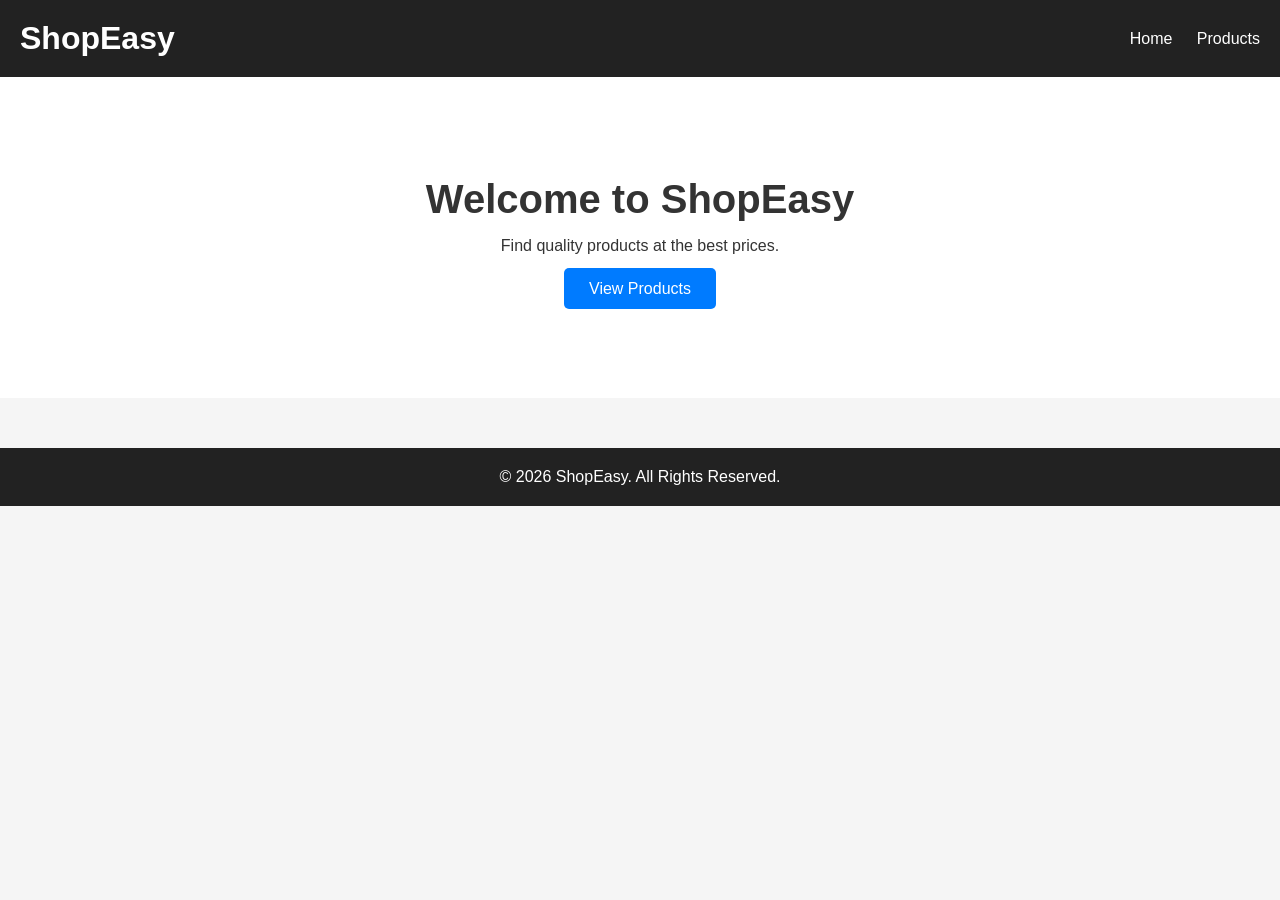
<file: index.html>
<!DOCTYPE html>
<html lang="en">
<head>
    <meta charset="UTF-8">
    <meta name="viewport" content="width=device-width, initial-scale=1.0">
    <title>ShopEasy - Home</title>
    <link rel="stylesheet" href="style.css">
</head>
<body>

<header>
    <h1>ShopEasy</h1>
    <nav>
        <a href="index.html">Home</a>
        <a href="products.html">Products</a>
    </nav>
</header>

<section class="hero">
    <h2>Welcome to ShopEasy</h2>
    <p>Find quality products at the best prices.</p>
    <a href="products.html" class="btn">View Products</a>
</section>

<footer>
    <p>© 2026 ShopEasy. All Rights Reserved.</p>
</footer>

</body>
</html>
</file>
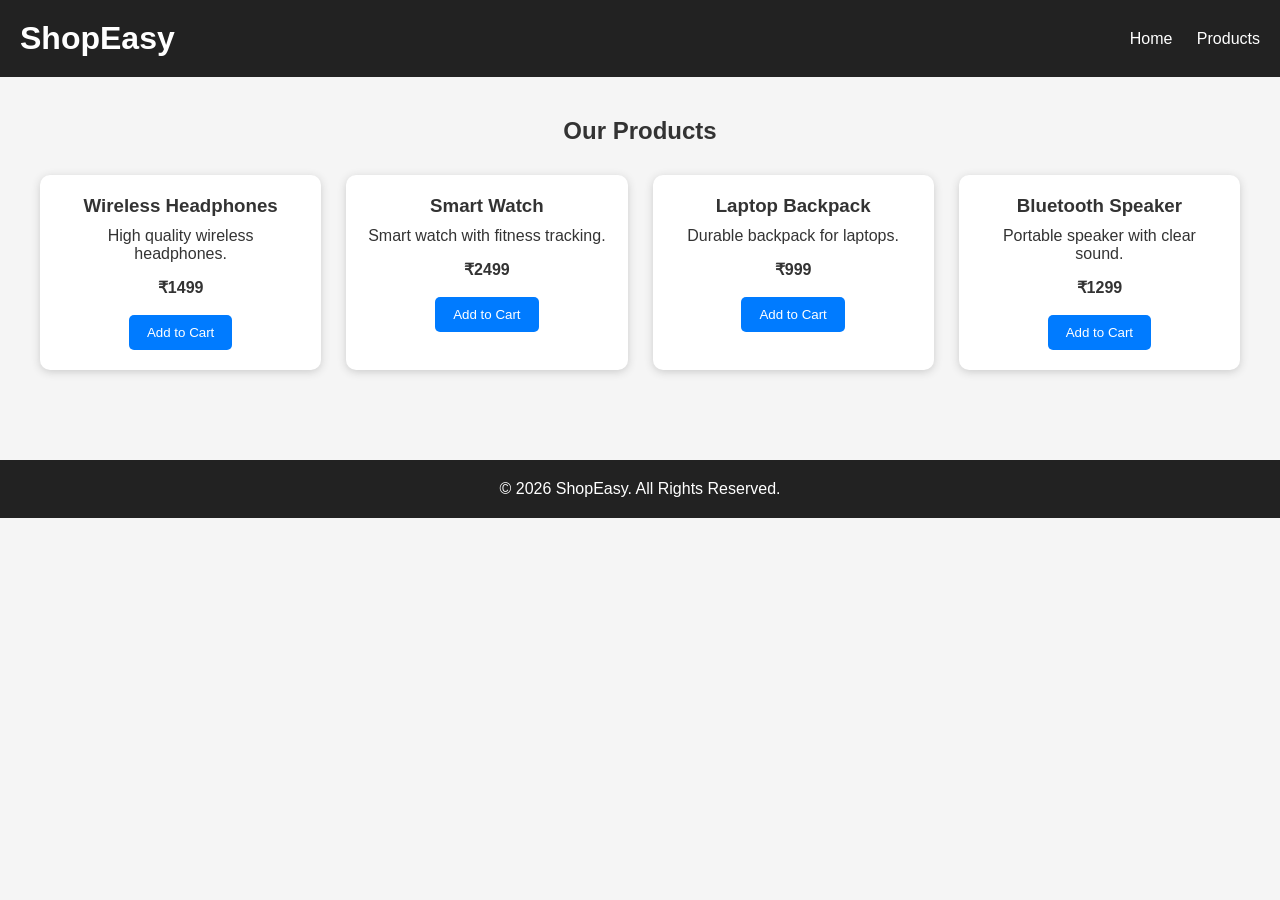
<file: products.html>
<!DOCTYPE html>
<html lang="en">
<head>
    <meta charset="UTF-8">
    <meta name="viewport" content="width=device-width, initial-scale=1.0">
    <title>ShopEasy - Products</title>
    <link rel="stylesheet" href="style.css">
</head>
<body>

<header>
    <h1>ShopEasy</h1>
    <nav>
        <a href="index.html">Home</a>
        <a href="products.html">Products</a>
    </nav>
</header>

<main>
    <h2>Our Products</h2>

    <div id="product-container" class="products"></div>
</main>

<footer>
    <p>© 2026 ShopEasy. All Rights Reserved.</p>
</footer>

<script src="script.js"></script>
</body>
</html>
</file>
<file: style.css>
* {
    box-sizing: border-box;
    margin: 0;
    padding: 0;
}

body {
    font-family: Arial, sans-serif;
    background: #f5f5f5;
    color: #333;
}

header {
    background: #222;
    color: white;
    padding: 20px;
    display: flex;
    justify-content: space-between;
    align-items: center;
}

nav a {
    color: white;
    text-decoration: none;
    margin-left: 20px;
}

.hero {
    text-align: center;
    padding: 100px 20px;
    background: white;
}

.hero h2 {
    font-size: 40px;
    margin-bottom: 15px;
}

.hero p {
    margin-bottom: 25px;
}

.btn {
    background: #007bff;
    color: white;
    padding: 12px 25px;
    text-decoration: none;
    border-radius: 5px;
}

main {
    padding: 40px;
    text-align: center;
}

.products {
    display: grid;
    grid-template-columns: repeat(auto-fit, minmax(220px, 1fr));
    gap: 25px;
    margin-top: 30px;
}

.product {
    background: white;
    padding: 20px;
    border-radius: 10px;
    box-shadow: 0 2px 8px #ccc;
}

.product h3 {
    margin-bottom: 10px;
}

.product p {
    margin-bottom: 15px;
}

.product button {
    background: #007bff;
    color: white;
    border: none;
    padding: 10px 18px;
    border-radius: 5px;
    cursor: pointer;
}

footer {
    text-align: center;
    background: #222;
    color: white;
    padding: 20px;
    margin-top: 50px;
}
</file>
